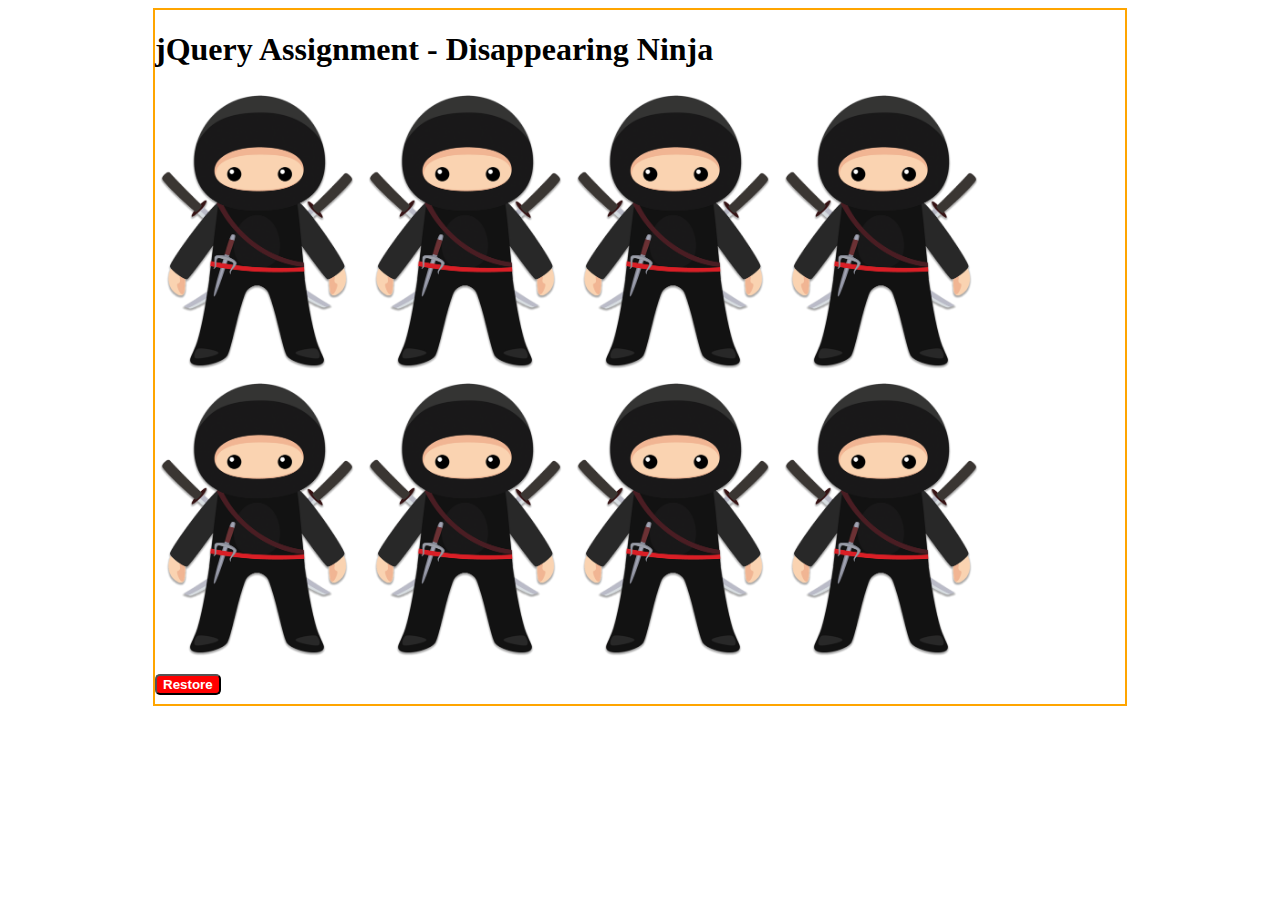
<file: Disappearing_Ninja/index.html>
<!DOCTYPE html>
<html lang="en">
<head>
    <meta charset="UTF-8">
    <meta name="viewport" content="width=device-width, initial-scale=1.0">
    <link rel="stylesheet" href="style.css">
    <script
    src="https://code.jquery.com/jquery-3.5.1.slim.js"
    integrity="sha256-DrT5NfxfbHvMHux31Lkhxg42LY6of8TaYyK50jnxRnM="
    crossorigin="anonymous"></script>
    <title>Disappearing Ninja</title>
</head>
<body>
    <div class="container">
        <h1>jQuery Assignment - Disappearing Ninja</h1>
        <img class="ninja" src="ninja2.png" alt="Ninja">
        <img class="ninja" src="ninja2.png" alt="Ninja">
        <img class="ninja" src="ninja2.png" alt="Ninja">
        <img class="ninja" src="ninja2.png" alt="Ninja">
        <img class="ninja" src="ninja2.png" alt="Ninja">
        <img class="ninja" src="ninja2.png" alt="Ninja">
        <img class="ninja" src="ninja2.png" alt="Ninja">
        <img class="ninja" src="ninja2.png" alt="Ninja">
        <button type="button">Restore</button>

    </div>
    
    <script>
        $(".ninja").click(function(){
            $(this).hide();
        })

        $("button").click(function(){
            $(".ninja").show();
        })
    </script>
</body>
</html>
</file>
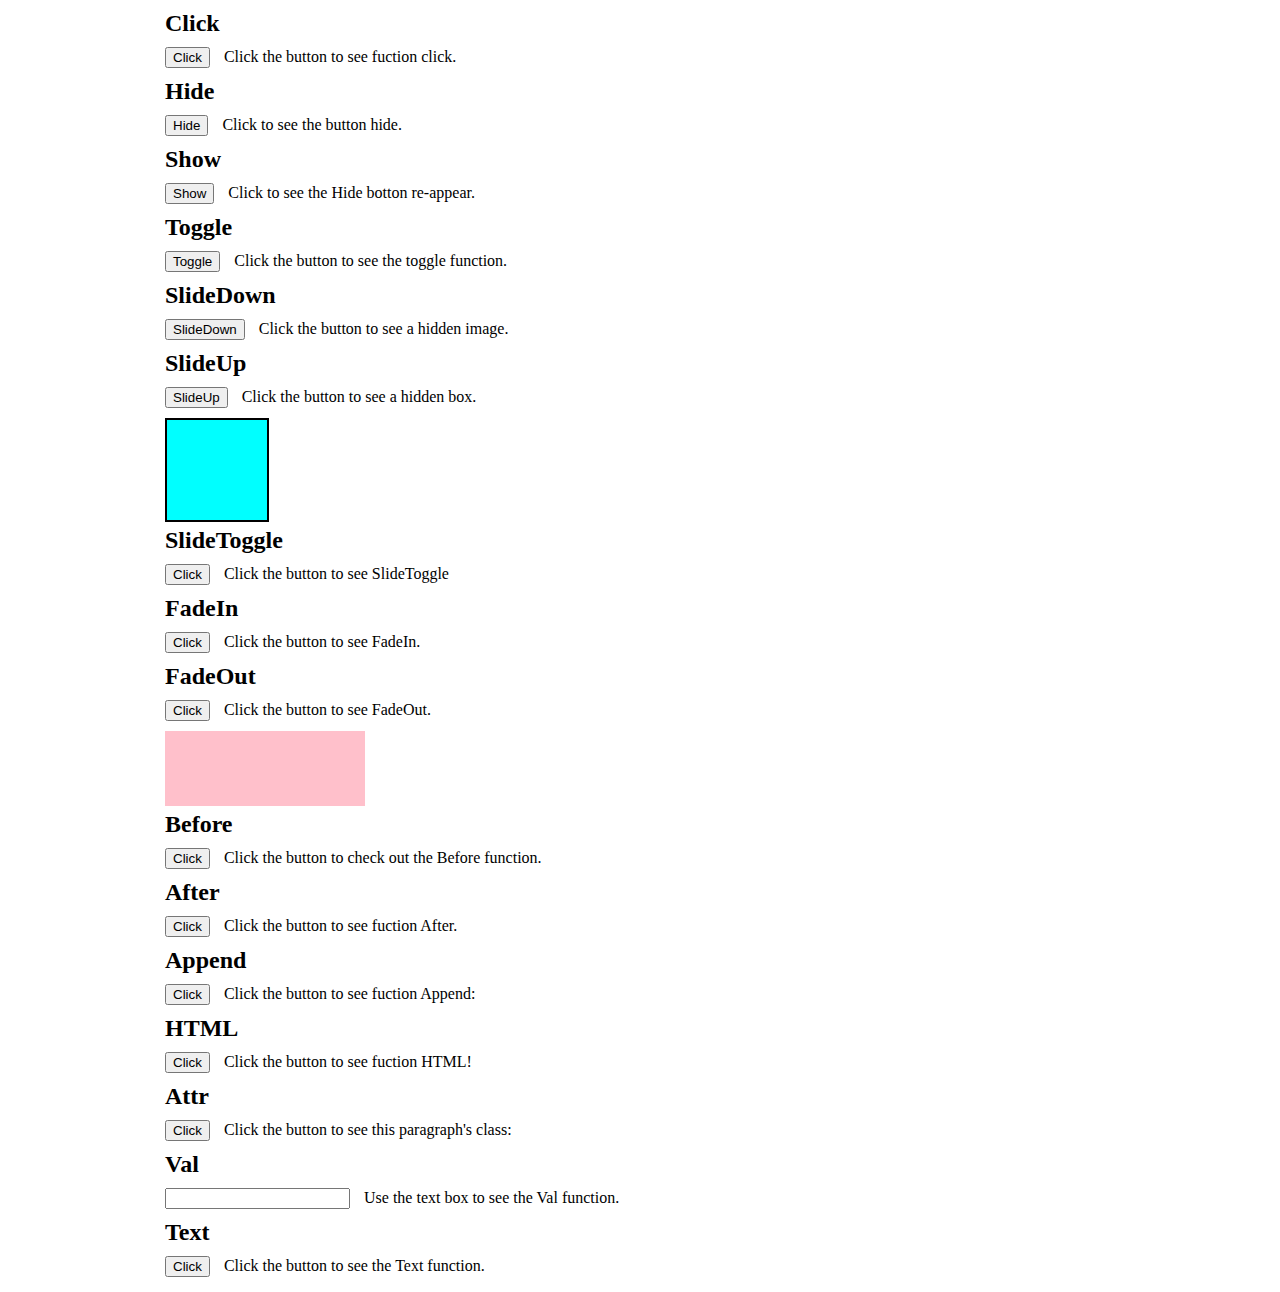
<file: jQuery_Functions/index.html>
<!DOCTYPE html>
<html lang="en">

<head>
    <meta charset="UTF-8">
    <meta name="viewport" content="width=device-width, initial-scale=1.0">
    <script src="https://code.jquery.com/jquery-3.5.0.js"></script>
    <link rel="stylesheet" href="style.css">
    <title>jQuery Functions</title>
</head>

<body>
    <div>
        <h2>Click</h2>
        <button class="click">Click</button>
        <p>Click the button to see fuction click.</p>
    </div>
    <div>
        <h2>Hide</h2>
        <button class="hide">Hide</button>
        <p>Click to see the button hide.</p>
    </div>
    <div>
        <h2>Show</h2>
        <button class="show">Show</button>
        <p>Click to see the Hide botton re-appear.</p>
    </div>
    <div>
        <h2>Toggle</h2>
        <button class="toggle-button">Toggle</button>
        <p class="toggle">Click the button to see the toggle function.</p>
        <p class="toggle" style="display: none">Toggle Back</p>
    </div>
    <div>
        <h2>SlideDown</h2>
        <button class="slidedown-button">SlideDown</button>
        <p>Click the button to see a hidden image.</p>
        <img class="cookie" src="Cookies.jpg" alt="Cookies">
    </div>
    <div>
        <h2>SlideUp</h2>
        <button class="slideup">SlideUp</button>
        <p>Click the button to see a hidden box.</p>
        <div class="box"></div>
    </div>
    <div>
        <h2>SlideToggle</h2>
        <button class="slidetoggle">Click</button>
        <p class="slidetoggle-p">Click the button to see SlideToggle</p>
    </div>
    <div>
        <h2>FadeIn</h2>
        <button class="fadein">Click</button>
        <p>Click the button to see FadeIn.</p>
        <div class="fadein-box"></div>
    </div>
    <div>
        <h2>FadeOut</h2>
        <button class="fadeout">Click</button>
        <p>Click the button to see FadeOut.</p>
        <div class="fadeout-box"></div>
    </div>
    <div>
        <h2>Before</h2>
        <button class="before">Click</button>
        <p class="before-p">Click the button to check out the Before function.</p>
    </div>
    <div>
        <h2>After</h2>
        <button class="after">Click</button>
        <p class="after-p">Click the button to see fuction After.</p>
    </div>
    <div>
        <h2>Append</h2>
        <button class="append">Click</button>
        <p class="append-p">Click the button to see fuction Append:</p>
    </div>
    <div>
        <h2>HTML</h2>
        <button class="html">Click</button>
        <p class="html-p">Click the button to see fuction HTML!</p>
    </div>
    <div>
        <h2>Attr</h2>
        <button class="attr">Click</button>
        <p>Click the button to see this paragraph's class: </p>
        <p class="attr-p"></p>
    </div>
    <div>
        <h2>Val</h2>
        <input type="text" class="val">
        <p>Use the text box to see the Val function.</p>
        <p class="val-p"></p>
    </div>
    <div>
        <h2>Text</h2>
        <button class="text">Click</button>
        <p class="text-p">Click the button to see the Text function.</p>
        <p class="new-text"></p>
    </div>

    <script>
        $(".click").click(function() {
            $(".click").css("background-color", "blue");
        });

        $(".hide").click(function(){
            $(".hide").hide();
        });

        $(".show").click(function(){
            $(".hide").show();
        });

        $(".toggle-button").click(function(){
            $(".toggle").toggle();
        });

        $(".slidedown-button").click(function(){
            if($(".cookie").first().is( ":hidden" )){
                $(".cookie").slideDown("slow");
            }
        })

        $(".slideup").click(function(){
            $(".box").slideUp();
        })

        $(".slidetoggle").click(function(){
            $(".slidetoggle-p").slideToggle();
        })

        $(".fadein").click(function(){
            $(".fadein-box").fadeIn();
        })

        $(".fadeout").click(function(){
            $(".fadeout-box").fadeOut();
        })

        $(".before").click(function(){
            $(".before-p").before("<h1>I am now before!</h1>")
        })

        $(".after").click(function(){
            $(".after-p").after("<h2>This is after.</h2>")
        })

        $(".append").click(function(){
            $(".append-p").append("<strong>Append!</strong>")
        })

        $(".html").click(function(){
            $(".html-p").html("<p>The HTML function is really cool!</p>");
        })

        $(".attr").click(function(){
            var content = $(".attr-p").attr("class");
            $(".attr-p").html(content);
        })

        $(".val").keyup(function(){
            var text = $( this ).val();
            $(".val-p").html(text);
        })

        $(".text").click(function(){
            var textContent = $(".text-p").text();
            $(".new-text").html(textContent);
        })
    </script>
</body>

</html>
</file>
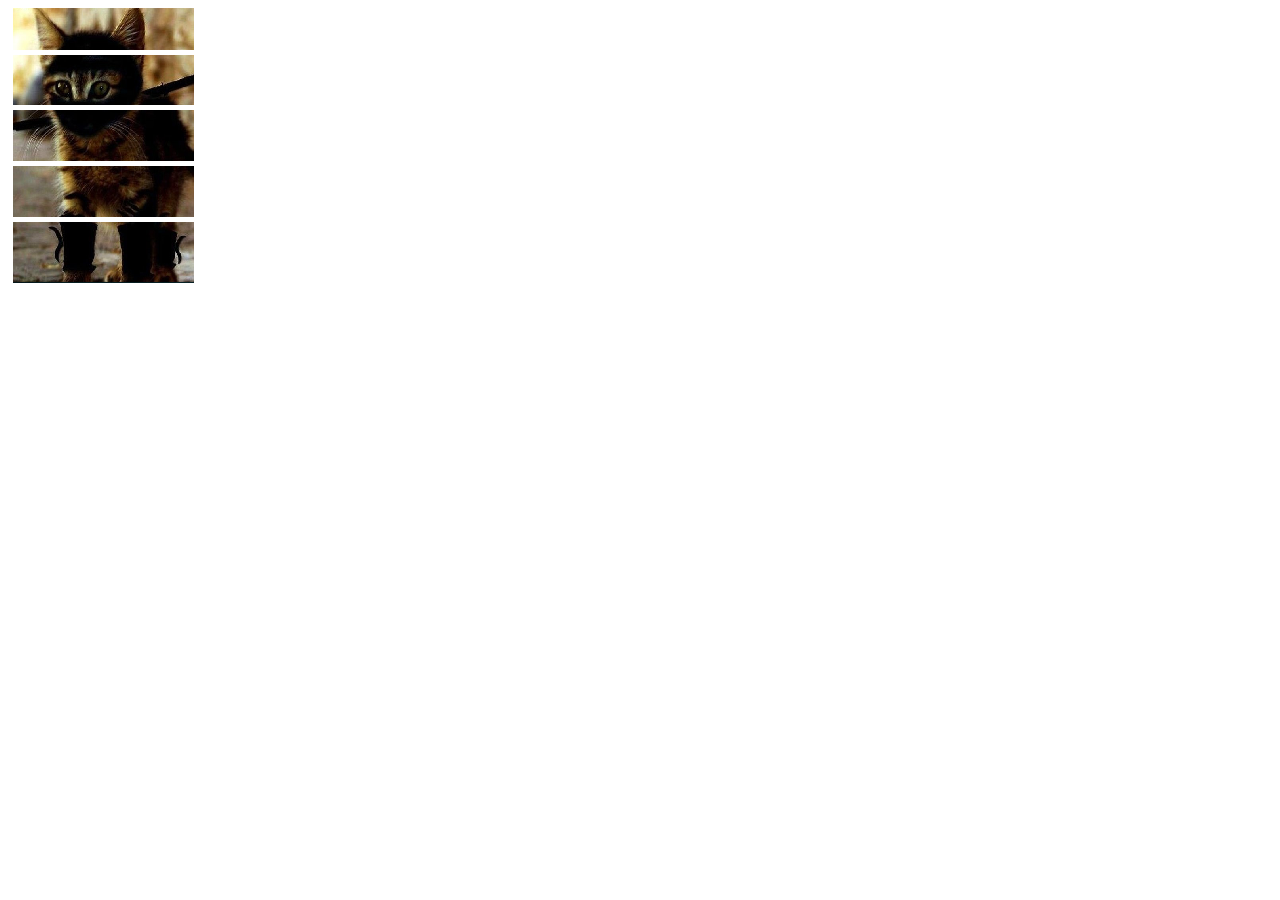
<file: Ninja_to_Cat/index.html>
<!DOCTYPE html>
<html lang="en">

<head>
    <meta charset="UTF-8">
    <meta name="viewport" content="width=device-width, initial-scale=1.0">
    <link rel="stylesheet" href="style.css">
    <script src="https://code.jquery.com/jquery-3.5.1.slim.js"
        integrity="sha256-DrT5NfxfbHvMHux31Lkhxg42LY6of8TaYyK50jnxRnM=" crossorigin="anonymous"></script>
    <title>Ninja to Cat</title>
</head>

<body>
    <div class="container">
        <img class="cat-pic0" src="img/cat0.png" alt="Cat Ears" data-alt-src="img/ninja0.png">
        <img class="cat-pic1" src="img/cat1.png" alt="Cat Face" data-alt-src="img/ninja1.png">
        <img class="cat-pic2" src="img/cat2.png" alt="Cat Body" data-alt-src="img/ninja2.png">
        <img class="cat-pic3" src="img/cat3.png" alt="Cat Legs" data-alt-src="img/ninja3.png">
        <img class="cat-pic4" src="img/cat4.png" alt="Cat Feet" data-alt-src="img/ninja4.png">
    </div>

    <script>
// Had to use solution
        $('img').click(function () {
            var temp = $(this).attr("data-alt-src");
            $(this).attr("data-alt-src", $(this).attr("src"));
            $(this).attr("src", temp);
        })
        
    </script>
</body>

</html>
</file>
<file: Disappearing_Ninja/style.css>
.container{
    width: 970px;
    margin-left: auto;
    margin-right: auto;
    border: 2px solid orange;
}

.ninja {
    /* height: 100px; */
    width: 20%;
    margin: 5px;
    display: inline-block;
}

button {
    display: block;
    margin: 0.67em 0em;
    background-color: red;
    border-radius: 5px;
    font-weight: bold;
    color: white;
}
</file>
<file: Ninja_to_Cat/style.css>
img{
    display: block;
    margin: 5px;
}
</file>
<file: jQuery_Functions/style.css>
/* Css Reset */
*{
    margin: 5px;
    /* padding: 0px; */
}

body{
    width: 970px;
    margin-left: auto;
    margin-right: auto;
}

button{
    display: inline-block;
}

p{
    display: inline-block;
}

.cookie{
    height: 100px;
    display: none;
}

.box{
    height: 100px;
    width: 100px;
    background-color: aqua;
    border: 2px solid black;
}

.fadein-box{
    display: none;
    height: 75px;
    width: 200px;
    background-color: purple;
    opacity: 25%;
}

.fadeout-box{
    height: 75px;
    width: 200px;
    background-color: pink;
}
</file>
